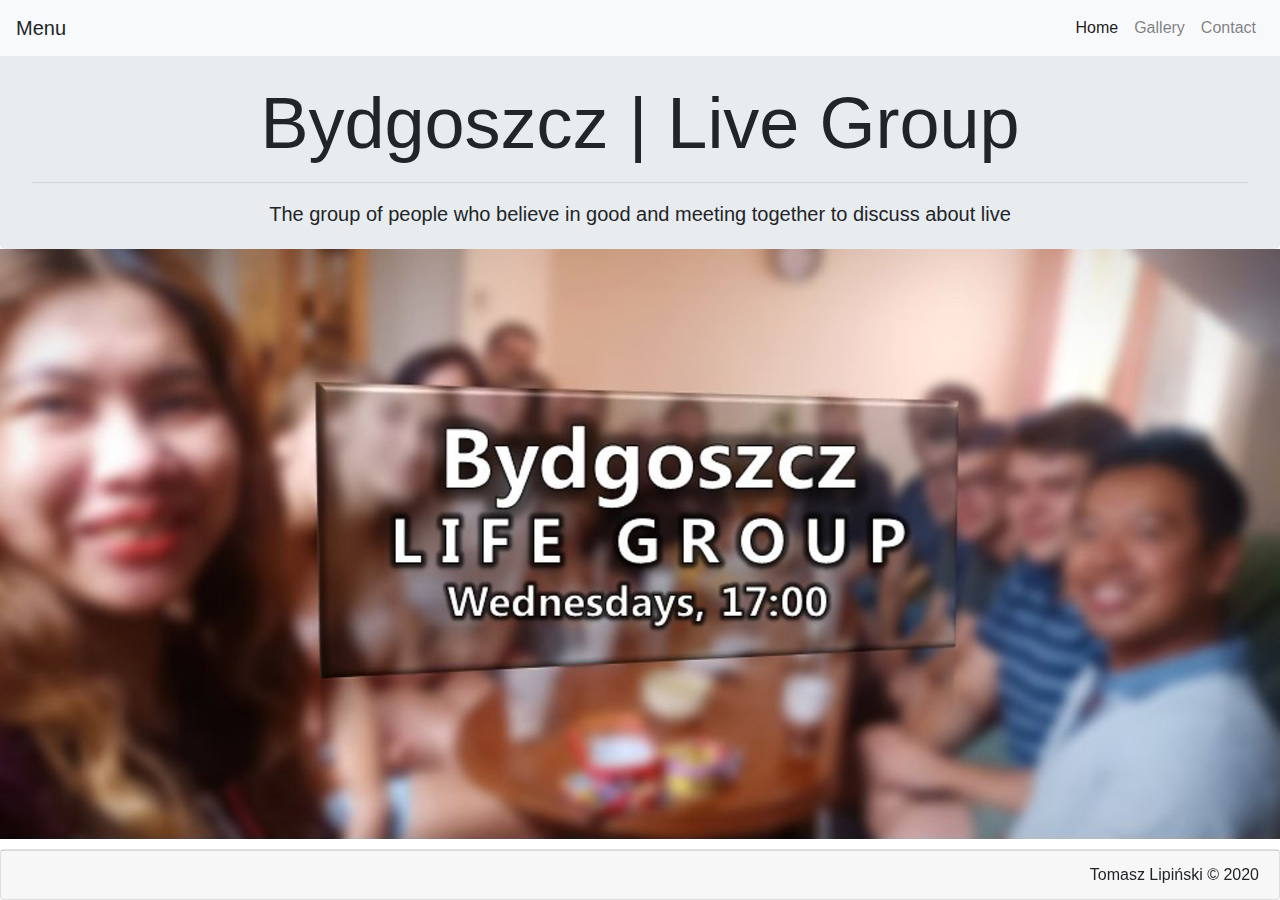
<file: index.html>
<!DOCTYPE html>
<html lang="en">

<head>
   <meta charset="UTF-8">
   <meta name="viewport" content="width=device-width, initial-scale=1.0">
   <meta http-equiv="refresh" content="10">
   <meta http-equiv="X-UA-Compatible" content="ie=edge">
   <link rel="shortcut icon" href="./icons/flavico.ico" type="image/x-icon">
   <link rel="stylesheet" href="https://maxcdn.bootstrapcdn.com/bootstrap/4.3.1/css/bootstrap.min.css">
   <script src="https://ajax.googleapis.com/ajax/libs/jquery/3.4.1/jquery.min.js"></script>
   <script src="https://cdnjs.cloudflare.com/ajax/libs/popper.js/1.14.7/umd/popper.min.js"></script>
   <script src="https://maxcdn.bootstrapcdn.com/bootstrap/4.3.1/js/bootstrap.min.js"></script>
   <link rel="stylesheet" href="./style/style.css">
   <title>Home</title>
</head>

<body>
    <div class="jumbotron text-center mt-3 pb-1 mb-0">
        <h1 class="display-3">Bydgoszcz | Live Group</h1>
        <hr class="my-3">
        <p class="lead">The group of people who believe in good and meeting together to discuss about live</p>
        <nav class="navbar navbar-expand-lg navbar-light bg-light fixed-top">
            <a class="navbar-brand">Menu</a>
            <button class="navbar-toggler" data-target="#my-nav" data-toggle="collapse" aria-controls="my-nav"
                aria-expanded="false" aria-label="Toggle navigation">
                <span class="navbar-toggler-icon"></span>
            </button>
            <div id="my-nav" class="collapse navbar-collapse">
                <ul class="navbar-nav ml-auto">
                    <li class="nav-item active">
                        <a class="nav-link" href="index.html">Home <span class="sr-only">(current)</span></a>
                    </li>
                    <li class="nav-item">
                        <a class="nav-link" href="gallery.html" tabindex="-1" aria-disabled="true">Gallery</a>
                    </li>
                    <li class="nav-item">
                        <a class="nav-link" href="contact.html" tabindex="-1" aria-disabled="true">Contact</a>
                    </li>
                </ul>
            </div>
        </nav>
    </div>
    <img src="./img/home.jpg" class="main-image" alt="main-image">
    <div class="card text-right fixed-bottom">
        <div class="card-footer">
            Tomasz Lipiński &copy 2020
        </div>
    </div>
</body>
</html>
</file>
<file: style/style.css>
body,html {
    margin: 0;
    padding: 0;
}

.main-image {
    max-width: 100%;
    height: auto;
    object-fit: cover;
}
.gallery-img {
    margin-top: 100px;
}
.gallery-img figure img {
    height: 210px;
    width: 350px;
	opacity: 1;
	-webkit-transition: .3s ease-in-out;
	transition: .3s ease-in-out;
}
.gallery-img figure:hover img {
    opacity: .5;
    cursor: pointer;
}

.for-more {
    color: royalblue;
    margin-bottom: 100px;
}
.contact-block {
    margin-bottom: 150px;
}

.modal {
    display: none; 
    position: fixed; 
    z-index: 1; 
    padding-top: 25px; 
    left: 0;
    top: 0;
    width: 100%; 
    height: 100%; 
    overflow: auto; 
    background-color: rgb(0,0,0); 
    background-color: rgba(0,0,0,0.9); 
}
.modal-content {
    margin: 100px auto;
    height: 70%;
    width: 100%;
    max-width: 900px;
    animation-name: zoom;
    animation-duration: 0.6s;
}
.contact-img {
    height: 220px;
    max-width: 350px;
    width: auto;
}
@keyframes zoom {
    from {transform:scale(0)}
    to {transform:scale(1)}
}


::-webkit-scrollbar {
    width: 15px;
    background-color: whitesmoke;
}

::-webkit-scrollbar-thumb {
    background-color: rgba(63, 63, 68, 1);
    border-radius: 5px;
    opacity: 0.1;
}

::-webkit-scrollbar-thumb:hover {
    background-color: rgba(63, 63, 68, .80);
}
</file>
